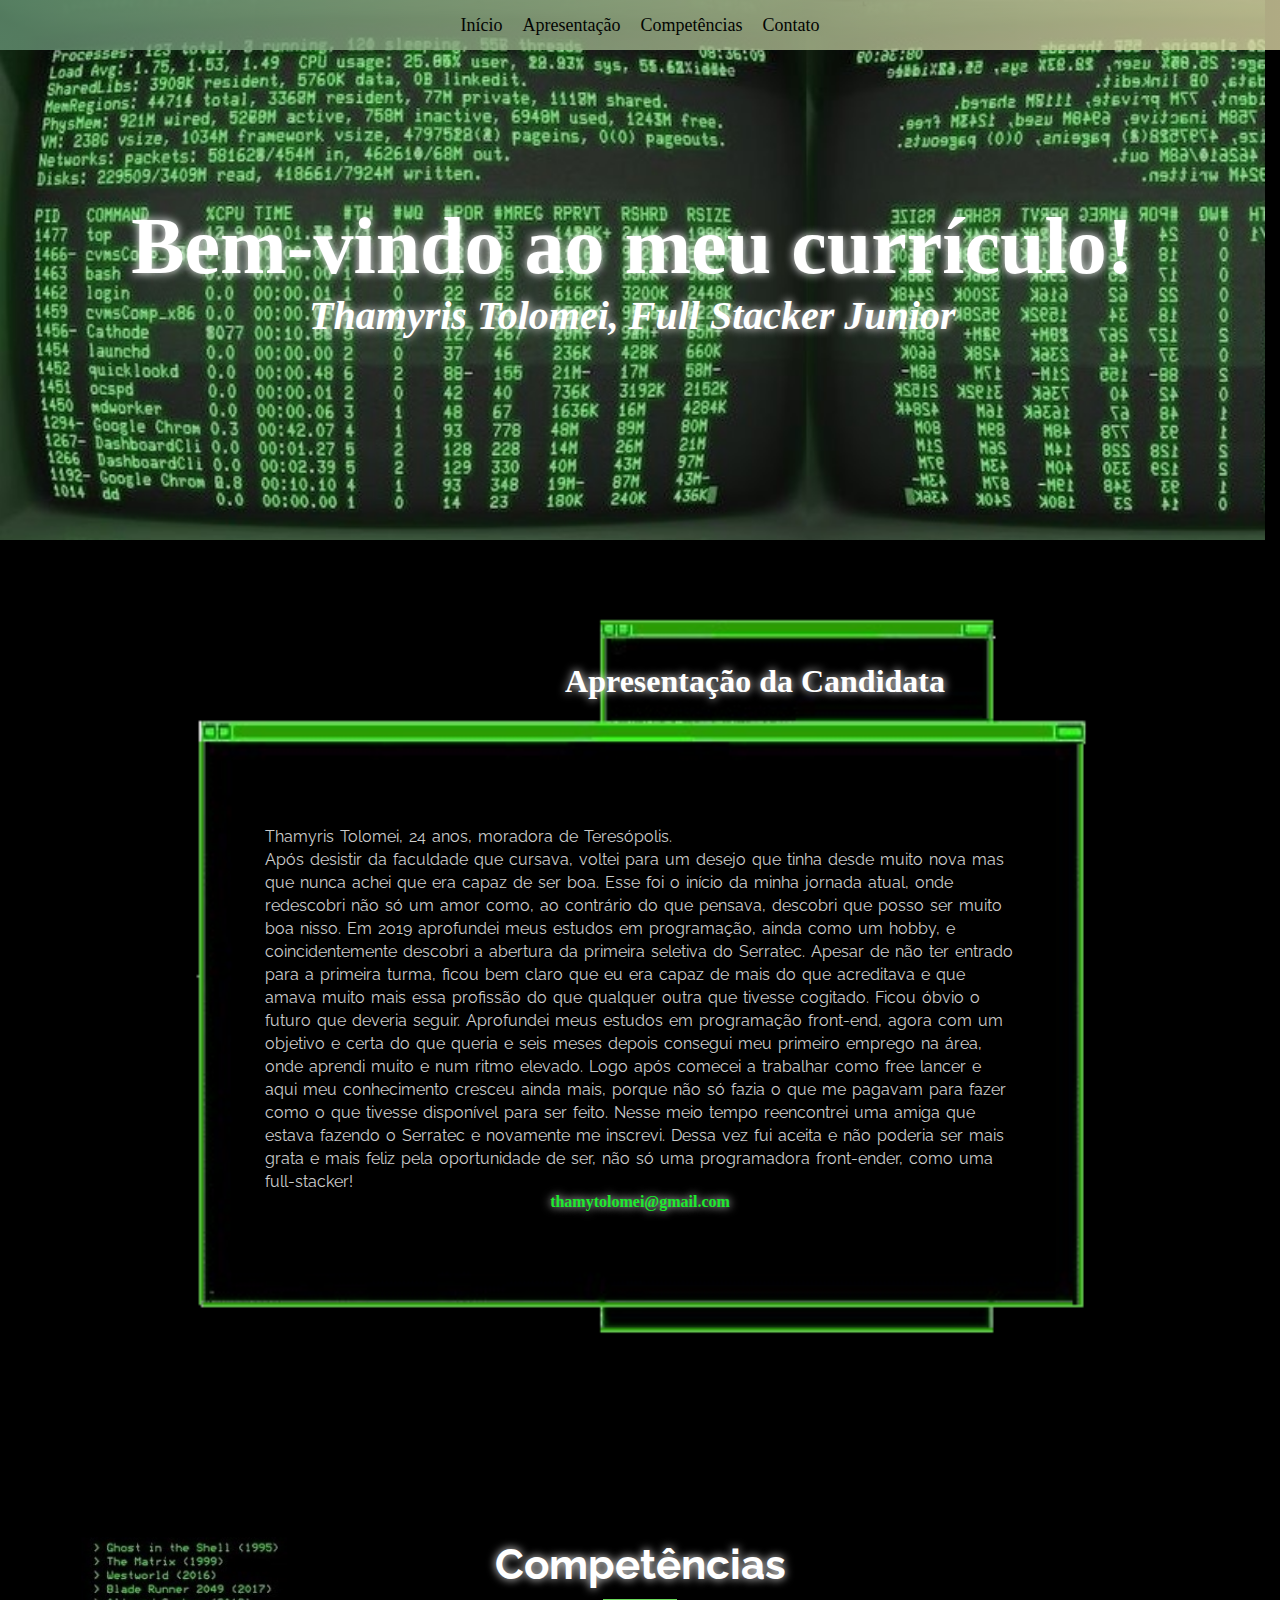
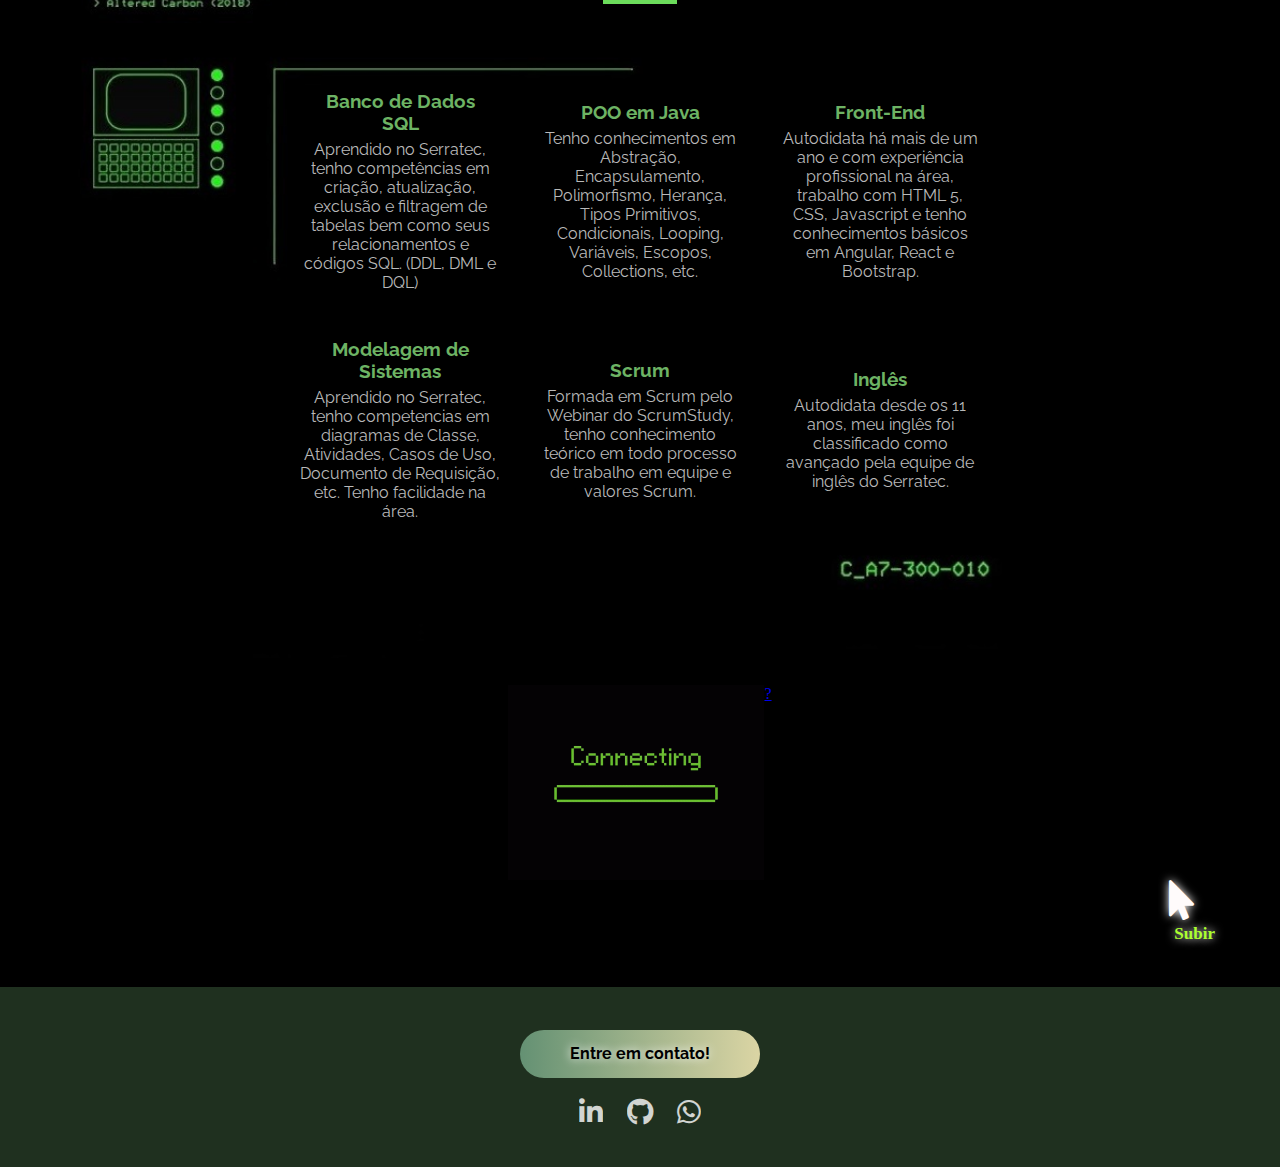
<file: index.html>
<!DOCTYPE html>
<html lang="en">
<head>
    <meta charset="UTF-8">
    <meta http-equiv="X-UA-Compatible" content="IE=edge">
    <meta name="viewport" content="width=device-width, initial-scale=1.0">
    <link rel="stylesheet" href="index.css">
    <title>Currículo Thamyris</title>
</head>
<body>
<div class="menu-mobile">
</div>
    <navbar>
        <nav>
            <ul>
                <li><a href="#inicio">Início</a></li>
                <li><a href="#apresentacao">Apresentação</a></li>
                <li><a href="#competencias">Competências</a></li>
                <li><a href="#contato">Contato</a></li>
            </ul>
        </nav>
    </navbar>
    <header class="inicio" id="inicio">
        <div class="inicio-text">
            <h1>Bem-vindo ao meu currículo!</h1>
            <h4><em>Thamyris Tolomei, Full Stacker Junior</em></h4>
        </div>
    </header>
    <section class="apresentacao" id="apresentacao">
        <div class="container">
            <img src="src/4-3.png" alt="">
        </div>
        <div class="apresentacao-header">
            <h1>Apresentação da Candidata</h1>
        </div>
        <div class="apresentacao-text">
            <p>Thamyris Tolomei, 24 anos, moradora de Teresópolis.
                <br>
                Após desistir da faculdade que cursava, voltei para um desejo que tinha desde muito nova mas que nunca achei que era capaz de ser boa.
                Esse foi o início da minha jornada atual,
                onde redescobri não só um amor como, ao contrário do que pensava, descobri que posso ser muito boa nisso.
                Em 2019 aprofundei meus estudos em programação, ainda como um hobby, e coincidentemente descobri a abertura da primeira seletiva do Serratec.
                Apesar de não ter entrado para a primeira turma, ficou bem claro que eu era capaz de mais do que acreditava e que amava muito mais
                essa profissão do que qualquer outra que tivesse cogitado. Ficou óbvio o futuro que deveria seguir.
                Aprofundei meus estudos em programação front-end, agora com um objetivo e certa do que queria e seis meses depois consegui meu primeiro emprego na área,
                onde aprendi muito e num ritmo elevado. Logo após comecei a trabalhar como free lancer e aqui meu conhecimento cresceu ainda mais,
                porque não só fazia o que me pagavam para fazer como o que tivesse disponível para ser feito.
                Nesse meio tempo reencontrei uma amiga que estava fazendo o Serratec e novamente me inscrevi. 
                Dessa vez fui aceita e não poderia ser mais grata e mais feliz pela oportunidade de ser, não só uma programadora front-ender, como uma full-stacker!
            </p>
            <strong>thamytolomei@gmail.com</strong>
        </div>
    </section>
    <section class="competencias" id="competencias">
        <div class="comp-wrapper0">
            <img src="src/6-2.jpg" alt="">
        </div>
        <h1>Competências</h1>
        <div class="comp-wrapper">
            <div>
                <h4>Banco de Dados SQL</h4>
                <p>Aprendido no Serratec, tenho competências em criação, atualização, exclusão e filtragem de tabelas bem como seus relacionamentos e códigos SQL. (DDL, DML e DQL)</p>
            </div>
            <div>
                <h4>POO em Java</h4>
                <p>Tenho conhecimentos em Abstração, Encapsulamento, Polimorfismo, Herança, Tipos Primitivos, Condicionais, Looping, Variáveis, Escopos, Collections, etc.</p>
            </div>
            <div>
                <h4>Front-End</h4>
                <p>Autodidata há mais de um ano e com experiência profissional na área, trabalho com HTML 5, CSS, Javascript e tenho conhecimentos básicos em Angular, React e Bootstrap.</p>
            </div>
            <div>
                <h4>Modelagem de Sistemas</h4>
                <p>Aprendido no Serratec, tenho competencias em diagramas de Classe, Atividades, Casos de Uso, Documento de Requisição, etc. Tenho facilidade na área.</p>
            </div>
            <div>
                <h4>Scrum</h4>
                <p>Formada em Scrum pelo Webinar do ScrumStudy, tenho conhecimento teórico em todo processo de trabalho em equipe e valores Scrum.</p>
            </div>
            <div>
                <h4>Inglês</h4>
                <p>Autodidata desde os 11 anos, meu inglês foi classificado como avançado pela equipe de inglês do Serratec.</p>
            </div>
        </div>
    </section>
    <div class="gif1">
        <img src="src/gif1.gif" alt=""><a href="lain.html">?</a>
    </div>
    <div class="up-container">
        <div class="up">
            <a href="#inicio"><i class="fas fa-mouse-pointer"><p>Subir</p></i></a>
        </div>
    </div>
    <footer class="contato" id="contato">
        <a href="mailto:thamytolomei@gmail.com"><button><b>Entre em contato!</b></button></a>
        <div class="wrapper-i">
            <a href="https://www.linkedin.com/in/thamyris-tolomei-ab8228184/" target="_blank"><i class="fab fa-linkedin-in"></a></i>
            <a href="https://github.com/thamytolomei" target="_blank"><i class="fab fa-github"></a></i>
            <a href="https://api.whatsapp.com/send?phone=5521997437304&text=Entre%20em%20contato!" target="_blank"><i class="fab fa-whatsapp" aria-hidden="true"></i></a>
        </div>
    </footer>
</body>
</html>
</file>
<file: index.css>
@import url('https://fonts.googleapis.com/css2?family=IM+Fell+English+SC&family=Raleway:wght@200;300;400;500&display=swap');
@import url('https://cdnjs.cloudflare.com/ajax/libs/font-awesome/5.14.0/css/all.min.css');

*{
    margin: 0;
    padding: 0;
}

:root{
    --font-primary: "Raleway", serif;
    --font-secundary: 'IM Fell English SC', serif;
}

navbar{
    width: 100%;
    display: flex;
    flex-direction: row;
    align-items:center;
    justify-content:center;
    z-index: 9;
    position: absolute;
}

nav{
    width:100%;
    height: 50px;
    background: #649173; /* fallback for old browsers */
    background: -webkit-linear-gradient(to right, #649173, #dbd5a4); /* Chrome 10-25, Safari 5.1-6 */
    background: linear-gradient(to right, #649173, #dbd5a4);
    opacity: 0.8;
    z-index: 1;
}

nav > ul{
    list-style:none;
    display: flex;
    flex-direction: row;
    align-items:center;
    justify-content:center;
    margin: 15px;
}

li > a{
    text-decoration:none;
    padding: 10px;
    color: #000000;
    font-family: var(--font-secundary);
    font-size: 18px;
}

@media screen and (max-width: 500px){
    li > a{
        font-size: 15px;
    }
}

a:hover{
    color: #FFFFFF;
    text-shadow: 0 0 10px #FFFFFF;
}

body{
    background-color: rgb(0, 0, 0); 
}

.inicio{
    height: 60vh;
    width: 98.8vw;
    display: flex;
    justify-content:center;
    align-items:center;
    background-image: url("src/2-2.jpg");
    background-repeat: no-repeat;
    background-size: cover;
}

@media screen and (max-width: 500px){
    .inicio{
        height: 60vw;
        background-image: url("src/7-2.jpg");
        background-repeat: no-repeat;
        background-size: cover;
    }
}

.inicio-text{
    font-family: var(--font-secundary);
    font-size: 2.5rem;
    text-align:center;
    color: #FFFFFF;
    text-shadow: 0 0 10px #FFFFFF;
}

@media screen and (max-width: 500px){
    .inicio-text{
        margin-top: 30px;
        font-size: 1rem;
    }
}

.apresentacao{
    height: 100vh;
    width: 100%;
    display: flex;
    justify-content:center;
    align-items:center;
    flex-direction:column;
    background-image: url("https://i.pinimg.com/originals/13/31/20/13312045ba691fcb8d1fbae330d937e0.gif");
    background-repeat: repeat;
}

@media screen and (max-width: 500px){
    .apresentacao{
        height: auto;;
    }
}

.container {
    width: 100%;
    display:flex;
    justify-content:center;
    align-items:center;
}

@media screen and (max-width: 500px){
    .container{
        height: 60vh;
        display: flex;
        flex-direction: column;
    }
}
.container img{
    width: 80%;
    height: 100%;
    position: absolute;
}

@media screen and (max-width: 500px){
    .container{
        display: none;
    }
}

@media screen and (max-width: 500px){
    .container img{
        display: none;
    }
}
.apresentacao-header{
    position:absolute;
    top: 72%;
    right: 27%;
}

@media screen and (max-width: 500px){
    .apresentacao-header{
        margin: 0 auto;
        margin-top: 10px;
        position: static;
    }
}
@media screen and (min-width: 899px) and (max-width: 1200px){
    .apresentacao-header{
        right: 25%;
    }
}

@media screen and (min-width: 1201px) and (max-width: 1299px){
    .apresentacao-header{
        right: 25%;
    }
}

@media screen and (min-width: 1300px) and (max-width: 1399px){
    .apresentacao-header{
        right: 26%;
    }
}

@media screen and (min-width: 1600px) {
    .apresentacao-header{
      right: 28%;
    }
  }

.apresentacao-header h1{
    margin: 15px;
    color: #FFFFFF;
    text-shadow: 0 0 10px #FFFFFF;
}
.apresentacao-text{
    font-family:var(--font-secundary);
    text-align:center;
    height: 75vh;
    position:absolute;
    margin-top: 20%;
}

@media screen and (max-width: 500px){
    .apresentacao-text{
       position:static;
       margin: 0 auto;
       height: auto;
    }
}

@media screen and (min-width: 899px) and (max-width: 1200px){
    .apresentacao-text{
        margin-top: 21%;
    }
}

@media screen and (min-width: 1201px) and (max-width: 1300px){
    .apresentacao-text{
        margin-top: 27%;
    }
}

.apresentacao-text > p{
    text-align:left;
    width: 900px;
    color:rgb(204, 204, 204);
    font-family: var(--font-primary);
    font-size: 18px;
    word-spacing: 2px;
    line-height: 23px;
}

@media screen and (max-width: 500px){
    .apresentacao-text > p{
       margin: 0 auto;
       margin: 20px;
       font-size: 15px;
       width: 90%;
    }
}

@media screen and (min-width: 899px) and (max-width: 1200px){
    .apresentacao-text > p{
        width: 750px;
        margin: 20px;
    }
}

@media screen and (min-width: 1201px) and (max-width: 1300px){
    .apresentacao-text p{
        font-size: 16px;
        width: 750px;
    }
}

@media screen and (min-width: 1301px) and (max-width: 1400px){
    .apresentacao-text p{
       width: 800px;
       margin: 20px;
    }
}

@media screen and (min-width: 1449px) {
    .apresentacao-text p {
      font-size: 20px;
    }
  }

@media screen and (min-width: 1600px) {
    .apresentacao-text p {
      margin: 20px;
    }
  }

strong{
    color: #1deb2e;
    text-shadow: 0 0 10px #FFFFFF;
}

@media screen and (max-width: 500px){
    strong{
       margin-bottom: 20px; 
    }
}

.comp-wrapper0 {
    width: 85%;
    display:flex;
    justify-content:center;
    align-items:center;
}

@media screen and (min-width: 899px) and (max-width: 1200px){
    .comp-wrapper0{
        width:100%;
    }
}

@media screen and (min-width: 1201px) and (max-width: 1300px){
    .comp-wrapper0{
       width: 90%;
    }
}

.comp-wrapper0 > img{
    width: 100%;
    height: 100%;
}
@media screen and (max-width: 500px){
    .comp-wrapper0 > img{
      display: none;
    }
}

.competencias{
    height: fit-content;
    text-align: center;
    display: flex;
    flex-direction: column;
    justify-content: center;
    align-items: center;
    position:relative;
    margin-top: 80px;
}

@media screen and (max-width: 500px){
    .competencias{
      height: auto;
      margin-top: 30px
    }
}

.competencias h1{
    text-align:center;
    font-family: var(--font-primary);
    font-size: 2.6rem;
    color: #FFFFFF;
    text-shadow: 0 0 10px #FFFFFF;
    position: absolute;
    top: 20px;
}

@media screen and (max-width: 500px){
    .competencias h1{
      position: static;
      font-size: 1.8rem
    }
}

.competencias h1::after{
    content: " ";
    border-bottom: 5px solid #6BDB5B;
    width: 4rem;
    display: block;
    margin: 0 auto;
    padding: 5px;
}
.comp-wrapper{
    height: fit-content;
    flex-flow: row wrap;
    width: 60vw;
    display: flex;
    justify-content:center;
    align-items:center;
    margin:40px;
    position:absolute;
}
@media screen and (max-width: 500px){
    .comp-wrapper{
       position:static;
       width: 100%;
    }
}
@media screen and (min-width: 899px) and (max-width: 1200px){
    .comp-wrapper{
        width: 65vw;
    }
}

@media screen and (min-width: 1201px) and (max-width: 1300px){
    .comp-wrapper{
        font-size: 16px;
        width: 800px;
    }
}
@media screen and (min-width: 1600px) {
    .comp-wrapper {
      width: 45vw;
    }
  }

.comp-wrapper > div{
    padding: 20px;
    width: 200px;
    text-align:center;
    font-family: var(--font-primary);
    color:black;
}

.comp-wrapper h4{
    color:#6db364;
    padding: 6px;
    font-size: 1.2rem;
}

@media screen and (min-width: 899px) and (max-width: 1200px){
    .comp-wrapper h4{
        font-size: 17px;
    }
}
.comp-wrapper p{
    color: #b9b9b9;
}

.gif1{
    width: 100%;
    display:flex;
    justify-content:center;
}

@media screen and (max-width: 500px){
    .gif1 a{
      display: none;
    }
}

.gif1 img{
    width:20%;
}

@media screen and (max-width: 500px){
    .gif1 img{
      width: 40%;
    }
}
.up-container{
    display:flex;
    justify-content:flex-end;
    width:100%;
}

.up{
    display:flex;
    flex-direction:column;
    justify-content:center;
}

.up-container i{
    color:rgb(255, 251, 251);
    text-shadow: 0 0 10px #FFFFFF;
    margin-right: 60px;
    margin-bottom: 40px;
    font-size: 2.5rem;
    cursor:pointer
}

@media screen and (max-width: 500px){
    .up-container i{
      font-size: 1.6rem;
      margin-right: 13px;
    }
}

.up-container p{
    font-size: 17px;
    margin: 5px;
    color: greenyellow;
    font-family: var(--font-secundary);
}

@media screen and (max-width: 500px){
    .up-container p{
      font-size: 14px;
    }
}

.contato{
    height: 20vh;
    width: 100%;
    display:flex;
    flex-direction:column;
    align-items:center;
    justify-content:center;
    background-color:rgb(31, 48, 31);
    color: white;
}

.contato button{
    width: 15rem;
    height: 3rem;
    font-size: 1rem;
    font-family: var(--font-primary);
    padding: 10px;
    margin: 10px;
    border-radius: 50px;
    border:none;
    color: #000000;
    text-shadow: 0 0 10px #FFFFFF;
    background: #649173; /* fallback for old browsers */
    background: -webkit-linear-gradient(to right, #649173, #dbd5a4); /* Chrome 10-25, Safari 5.1-6 */
    background: linear-gradient(to right, #649173, #dbd5a4);

}

button:hover{
    cursor: pointer;
    opacity: 0.8;
}
button:active{
    opacity: 0.8;
}

.wrapper-i i{
    font-size: 1.7rem;
    flex-direction: row;
    cursor: pointer;
    opacity: 0.8;
    margin: 10px;
    color: white;
}

@media screen and (max-width: 500px){
    .wrapper-i i{
        text-shadow: 0 0 10px #FFFFFF;
    }
}
</file>
